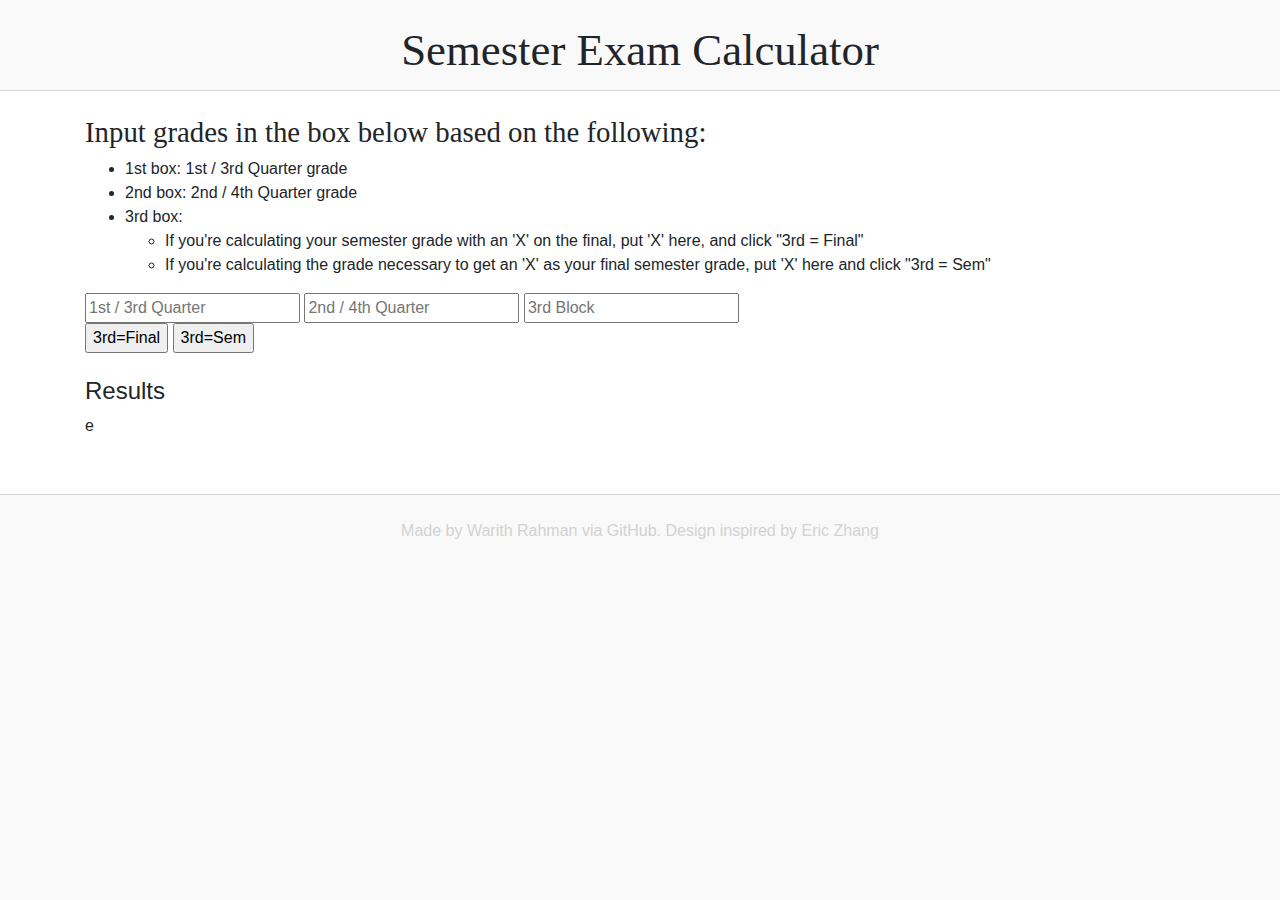
<file: index.html>
<!doctype html>
<html>
	<head>
		<meta charset="utf-8">
		<meta name="viewport" content="width=device-width, initial-scale=1.0">
		<link rel="stylesheet" href="https://stackpath.bootstrapcdn.com/bootstrap/4.3.1/css/bootstrap.min.css" integrity="sha384-ggOyR0iXCbMQv3Xipma34MD+dH/1fQ784/j6cY/iJTQUOhcWr7x9JvoRxT2MZw1T" crossorigin="anonymous">
		<link rel="stylesheet" href="style.css">
		<title>AHS Sem Exam Calc</title>
	</head>
	<body>
		<header>
			<h1>Semester Exam Calculator</h1>
		</header>
		<main>
			<div class="container">
				<h2>Input grades in the box below based on the following:</h2>
				<ul>
					<li>1st box: 1st / 3rd Quarter grade</li>
					<li>2nd box: 2nd / 4th Quarter grade</li>
					<li>3rd box:
						<ul>
							<li>If you're calculating your semester grade with an 'X' on the final, put 'X' here, and click "3rd = Final"</li>
							<li>If you're calculating the grade necessary to get an 'X' as your final semester grade, put 'X' here and click "3rd = Sem"</li>
						</ul>
					</li>
				</ul>

				<input type="number" id="box1" placeholder="1st / 3rd Quarter">
				<input type="number" id="box2" placeholder="2nd / 4th Quarter">
				<input type="number" id="box3" placeholder="3rd Block">
				<br>
				<input type="submit" value="3rd=Final" onclick="final()">
				<input type="submit" value="3rd=Sem" onclick="sem()">
				<br><br>
				<h4>Results</h4>
				<p id="result">e</p>
			</div>
		</main>
		<body><script src="index.js"></script></body>
		<footer>
			<p class="footnote"> Made by Warith Rahman via GitHub. Design inspired by <a href="https://www.ekzhang.com" target="_blank" style="color: lightgrey">Eric Zhang</a></p>
		</footer>
	</body>
</html>
</file>
<file: style.css>
/* ALL CREDITS GO TO ERIC ZHANG --> https://www.ekzhang.com/ */
/* ALSO W3SCHOOLS */

body {
  background-color: #f9f9f9;
}

nav {
	display: flex;
	justify-content: center;
	font-size: 1.4rem;
	font-weight: 300;
	margin-bottom: 18px;
}

header, main, footer {
	display: block;
}

main {
	background-color: #fff;
	border-top: 1px solid lightgrey;
	border-bottom: 1px solid lightgrey;
	padding-bottom: 40px;
}

footer {
	padding: 24px;
}

a {
	color: #b114ff;
}

nav>a {
	margin: 0 8px;
	transition: border-color 0.5s;
}

nav>a.active {
	border-bottom: 1px solid;
	border-color: inherit;
}

row {
	display: flex;
	flex-wrap: wrap;
	margin-right: -15px;
	margin-left: -15px;
}

container {
	max-width: 960px;
	width: 100%;
	padding-right: 15px;
	padding-left: 15px;
	margin-right: auto;
	margin-left: auto;
}

h1, h2, h3, h4, h5, h6 {
	margin-bottom: 0.5rem;
	font-weight: 500;
	line-height: 1.2;
}

h1 {
	font-family: "Merriweather",serif;
	font-size: 2.8rem;
	margin-top: 24px;
	margin-bottom: 12px;
	text-align: center;
}

h2 {
	font-family: "Merriweather",serif;
	font-size: 1.8rem;
	margin-top: 1.5rem;
}

.col, .col-1, .col-10, .col-11, .col-12, .col-2, .col-3, .col-4, .col-5, .col-6, .col-7, .col-8, .col-9, .col-auto, .col-lg, .col-lg-1, .col-lg-10, .col-lg-11, .col-lg-12, .col-lg-2, .col-lg-3, .col-lg-4, .col-lg-5, .col-lg-6, .col-lg-7, .col-lg-8, .col-lg-9, .col-lg-auto, .col-md, .col-md-1, .col-md-10, .col-md-11, .col-md-12, .col-md-2, .col-md-3, .col-md-4, .col-md-5, .col-md-6, .col-md-7, .col-md-8, .col-md-9, .col-md-auto, .col-sm, .col-sm-1, .col-sm-10, .col-sm-11, .col-sm-12, .col-sm-2, .col-sm-3, .col-sm-4, .col-sm-5, .col-sm-6, .col-sm-7, .col-sm-8, .col-sm-9, .col-sm-auto, .col-xl, .col-xl-1, .col-xl-10, .col-xl-11, .col-xl-12, .col-xl-2, .col-xl-3, .col-xl-4, .col-xl-5, .col-xl-6, .col-xl-7, .col-xl-8, .col-xl-9, .col-xl-auto {
	position: relative;
	width: 100%;
	padding-right: 15px;
	padding-left: 15px;
}

@media (min-width: 768px)
.col-md-8 {
	flex: 0 0 66.666667%;
	max-width: 66.666667%;
}

@media (min-width: 768px)
.col-md-4 {
	flex: 0 0 33.333333%;
	max-width: 33.333333%;
}

.dates {
    margin-top: -0.25rem;
    margin-bottom: 0.25rem;
    font-family: "Merriweather",serif;
}

.footnote {
    text-align: center;
    color: #d2d2d2;
    font-weight: 300;
}

::marker {
    unicode-bidi: isolate;
    font-variant-numeric: tabular-nums;
    text-transform: none;
    text-indent: 0px !important;
    text-align: start !important;
    text-align-last: start !important;
}
</file>
